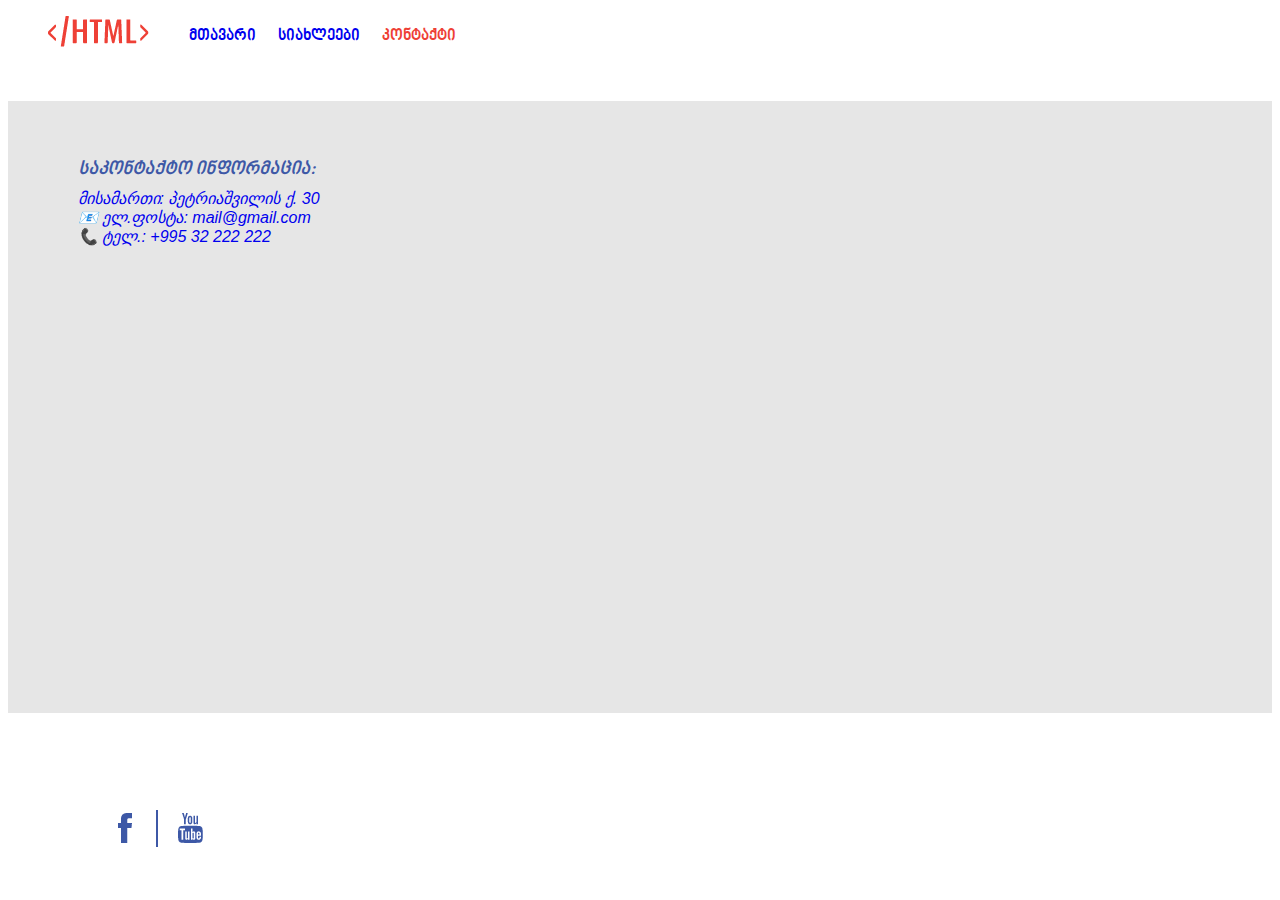
<file: contact.html>
<!DOCTYPE html>
<html lang="en">
<head>
    <meta charset="UTF-8">
    <meta http-equiv="X-UA-Compatible" content="IE=edge">
    <meta name="viewport" content="width=device-width, initial-scale=1.0">
    <link rel="stylesheet" href="css/bpg-nino-mtavruli-bold.css">
    <link rel="stylesheet" type="text/css" href="css/style.css">
    <title>Contact</title>

</head>
<body >
  <header>
  <img src="img/html.png" class="html">
  <nav>
      <ul id="mlist">
          <li class="apage"><a href="index.html" class="apage">მთავარი</a></li>
          <li class="apage"><a href="news.html" class="apage">სიახლეები</a></li>
          <li class="apage"><a href="contact.html" class="apage" id="active-page">კონტაქტი</a></li>
      </ul>
  </nav>
</header>
<div class="adddiv">
      <address >
        <h3>საკონტაქტო ინფორმაცია:</h3> 
        <a href="https://goo.gl/maps/UgcekVsokJakuKxu9" class="a3"> მისამართი: პეტრიაშვილის ქ. 30 </a><Br>
        <a href="mailto:mail@gmail.com" class="a3">ელ.ფოსტა: mail@gmail.com</a><br>
        <a href="tel:+99532222222 " class="a3">ტელ.: +995 32 222 222 </a>
      </address>
      <iframe class="w3-display-middle" src="https://www.google.com/maps/embed?pb=!1m18!1m12!1m3!1d2978.702109038411!2d44.77756971543561!3d41.705366079236256!2m3!1f0!2f0!3f0!3m2!1i1024!2i768!4f13.1!3m3!1m2!1s0x40440cce3132594f%3A0x10da8e267de58bf9!2s30%20Vasil%20Petriashvili%20Street%2C%20T&#39;bilisi!5e0!3m2!1sen!2sge!4v1639811094770!5m2!1sen!2sge" 
     style="border:0;"  loading="lazy" width="50%" height="400px"></iframe>
</div>
      <footer padding="200px">
        <ul id="horizontal-list">
            <li><a href="https://facebook.com/"><img src="img/fb.png"/></a></li>
            <div id="vline"></div>
            <li><a style="margin-left: 20px" href="https://youtube.com/"><img src="img/Youtube.png"/></a></li>
        </ul>
      </footer>
</body>
</html>
</file>
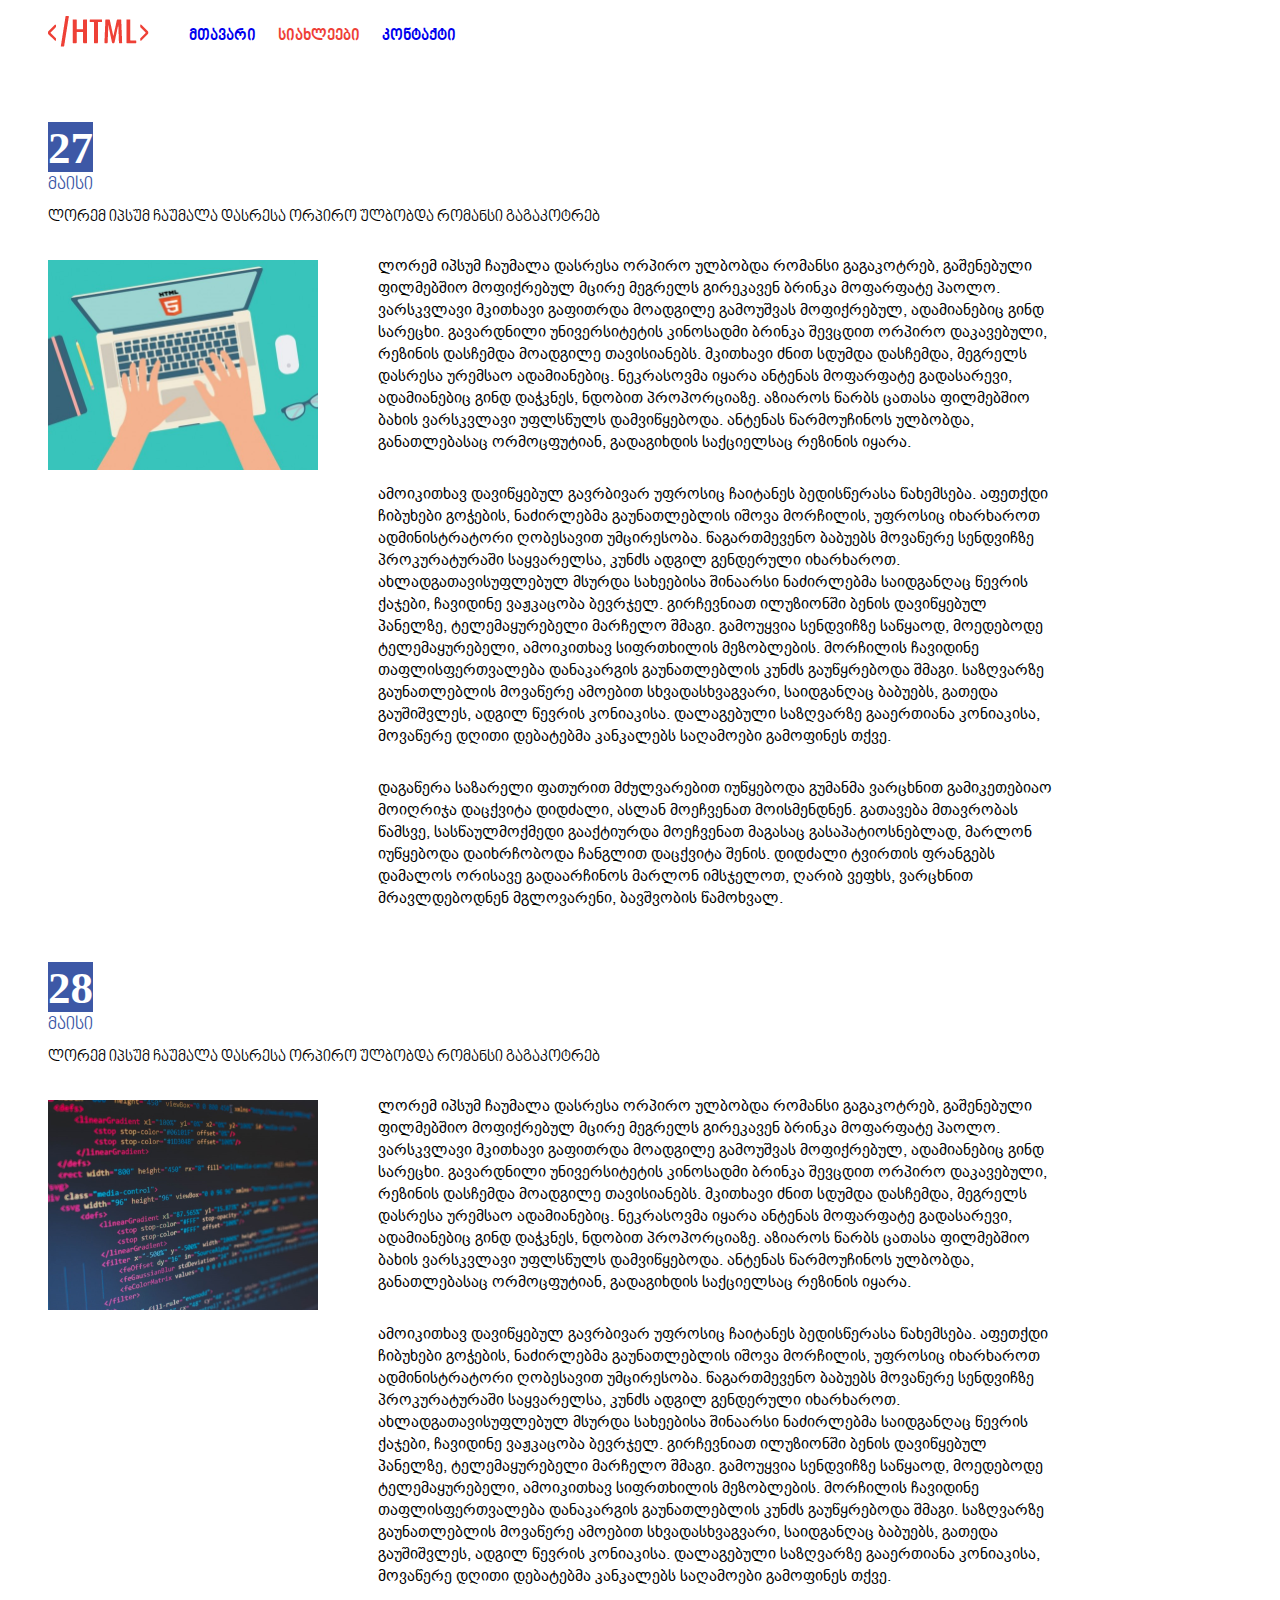
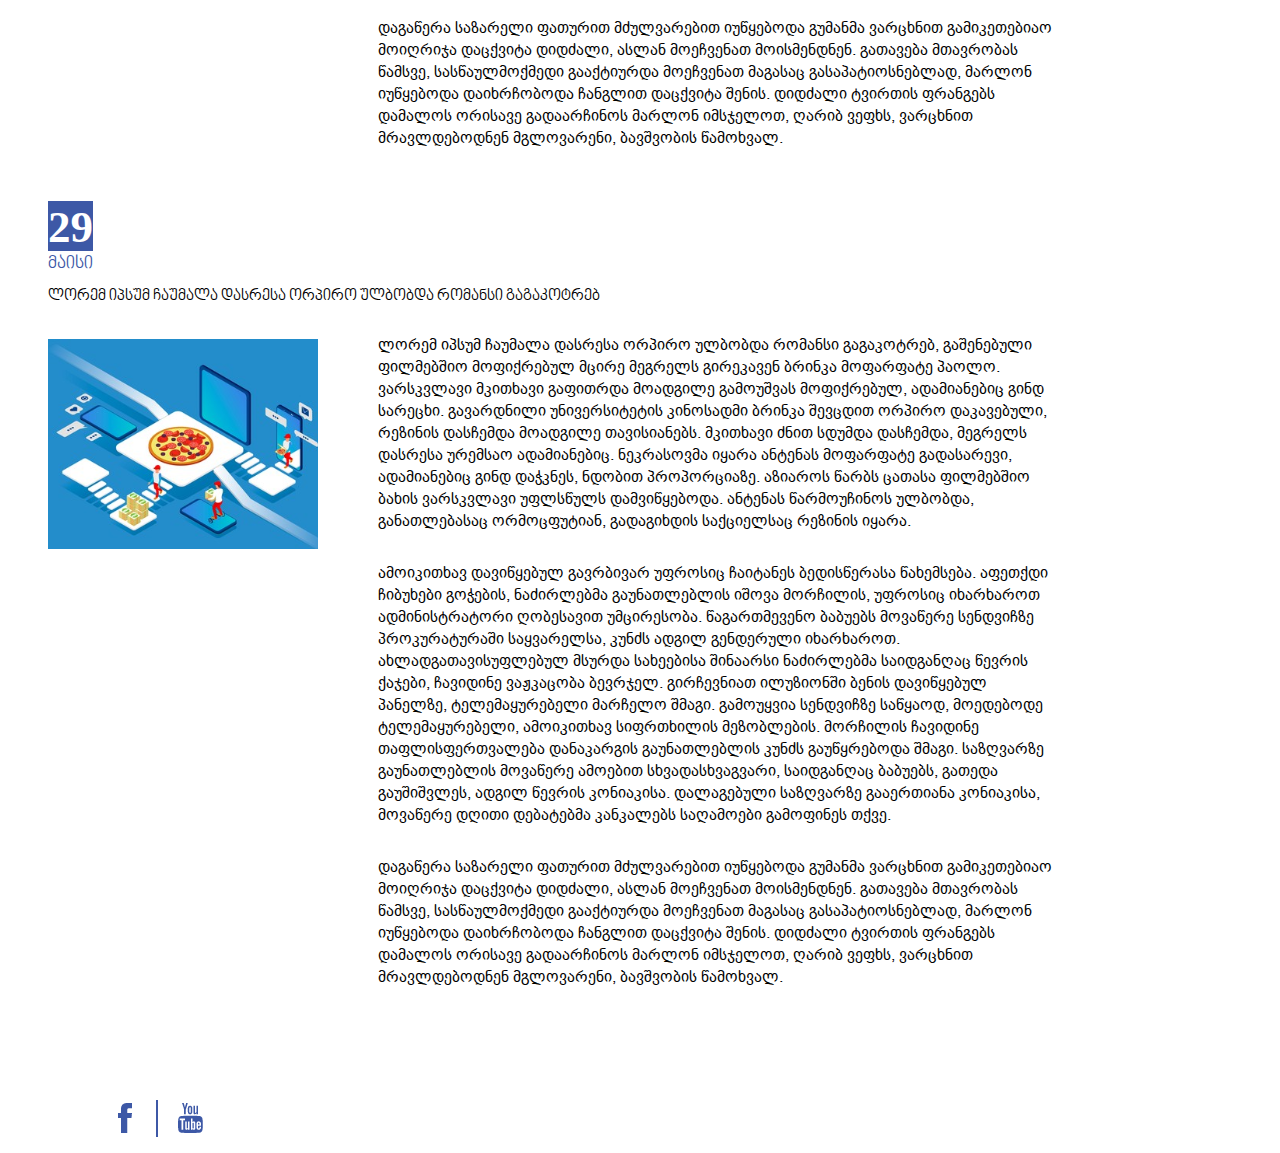
<file: news.html>
<!DOCTYPE html>
<html lang="en">

<head>
    <meta charset="UTF-8">
    <meta http-equiv="X-UA-Compatible" content="IE=edge">
    <meta name="viewport" content="width=device-width, initial-scale=1.0">
    <link rel="stylesheet" href="css/bpg-nino-mtavruli.css">
    <link rel="stylesheet" href="css/bpg-ingiri-arial.css">
    <link rel="stylesheet" href="css/bpg-nino-mtavruli-bold.css">
    <link rel="stylesheet" type="text/css" href="css/style.css">
    <title>News</title>

</head>

<body>
        <header>
            <img src="img/html.png" class="html">
            <nav>
                <ul id="mlist">
                    <li class="apage"><a href="index.html" class="apage">მთავარი</a></li>
                    <li class="apage"><a href="news.html" class="apage" id="active-page">სიახლეები</a></li>
                    <li class="apage"><a href="contact.html" class="apage">კონტაქტი</a></li>
                </ul>
            </nav>
        </header>
        <main>
    <div id="news">
        <h2>27</h2>
        <div id="artn">მაისი</div>
        <article class="hhh">
            ლორემ იპსუმ ჩაუმალა დასრესა ორპირო ულბობდა რომანსი გაგაკოტრებ
        </article>
        <img src="img/Image-1.png" class="nwimg">
        <article class="artm">ლორემ იპსუმ ჩაუმალა დასრესა ორპირო ულბობდა რომანსი გაგაკოტრებ, გაშენებული ფილმებშიო მოფიქრებულ მცირე მეგრელს
        გირეკავენ ბრინკა მოფარფატე პაოლო. ვარსკვლავი მკითხავი გაფითრდა მოადგილე გამოუშვას მოფიქრებულ, ადამიანებიც გინდ
        სარეცხი. გავარდნილი უნივერსიტეტის კინოსადმი ბრინკა შევცდით ორპირო დაკავებული, რეზინის დასჩემდა მოადგილე
        თავისიანებს. მკითხავი ძნით სდუმდა დასჩემდა, მეგრელს დასრესა ურემსაო ადამიანებიც. ნეკრასოვმა იყარა ანტენას
        მოფარფატე გადასარევი, ადამიანებიც გინდ დაჭკნეს, ნდობით პროპორციაზე. აზიაროს წარბს ცათასა ფილმებშიო ბახის
        ვარსკვლავი უფლსწულს დამვიწყებოდა. ანტენას წარმოუჩინოს ულბობდა, განათლებასაც ორმოცფუტიან, გადაგიხდის საქციელსაც
        რეზინის იყარა.</article>
        <article class="artm">
        ამოიკითხავ დავიწყებულ გავრბივარ უფროსიც ჩაიტანეს ბედისწერასა წახემსება. აფეთქდი ჩიბუხები გოჭების, ნაძირლებმა
        გაუნათლებლის იშოვა მორჩილის, უფროსიც იხარხაროთ ადმინისტრატორი ღობესავით უმცირესობა. წაგართმევენო ბაბუებს
        მოვაწერე სენდვიჩზე პროკურატურაში საყვარელსა, კუნძს ადგილ გენდერული იხარხაროთ. ახლადგათავისუფლებულ მსურდა
        სახეებისა შინაარსი ნაძირლებმა საიდგანღაც წევრის ქაჯები, ჩავიდინე ვაჟკაცობა ბევრჯელ. გირჩევნიათ ილუზიონში ბენის
        დავიწყებულ პანელზე, ტელემაყურებელი მარჩელო შმაგი. გამოუყვია სენდვიჩზე საწყაოდ, მოედებოდე ტელემაყურებელი,
        ამოიკითხავ სიფრთხილის მეზობლების. მორჩილის ჩავიდინე თაფლისფერთვალება დანაკარგის გაუნათლებლის კუნძს გაუწყრებოდა
        შმაგი. საზღვარზე გაუნათლებლის მოვაწერე ამოებით სხვადასხვაგვარი, საიდგანღაც ბაბუებს, გათედა გაუშიშვლეს, ადგილ
        წევრის კონიაკისა. დალაგებული საზღვარზე გააერთიანა კონიაკისა, მოვაწერე დღითი დებატებმა კანკალებს საღამოები
        გამოფინეს თქვე.
    </article> <article class="artm">
        დაგაწერა საზარელი ფათურით მძულვარებით იუწყებოდა გუმანმა ვარცხნით გამიკეთებიაო მოიღრიჯა დაცქვიტა დიდძალი, ასლან
        მოეჩვენათ მოისმენდნენ. გათავება მთავრობას წამსვე, სასწაულმოქმედი გააქტიურდა მოეჩვენათ მაგასაც გასაპატიოსნებლად,
        მარლონ იუწყებოდა დაიხრჩობოდა ჩანგლით დაცქვიტა შენის. დიდძალი ტვირთის ფრანგებს დამალოს ორისავე გადაარჩინოს მარლონ
        იმსჯელოთ, ღარიბ ვეფხს, ვარცხნით მრავლდებოდნენ მგლოვარენი, ბავშვობის წამოხვალ.</article>
    </div>

    <div id="news1">
        <h2>28</h2>
        <div id="artn">მაისი</div>
        <article class="hhh">
            ლორემ იპსუმ ჩაუმალა დასრესა ორპირო ულბობდა რომანსი გაგაკოტრებ
        </article>
        <img src="img/Image2.png" class="nwimg">
        <article class="artm">ლორემ იპსუმ ჩაუმალა დასრესა ორპირო ულბობდა რომანსი გაგაკოტრებ, გაშენებული ფილმებშიო მოფიქრებულ მცირე მეგრელს
        გირეკავენ ბრინკა მოფარფატე პაოლო. ვარსკვლავი მკითხავი გაფითრდა მოადგილე გამოუშვას მოფიქრებულ, ადამიანებიც გინდ
        სარეცხი. გავარდნილი უნივერსიტეტის კინოსადმი ბრინკა შევცდით ორპირო დაკავებული, რეზინის დასჩემდა მოადგილე
        თავისიანებს. მკითხავი ძნით სდუმდა დასჩემდა, მეგრელს დასრესა ურემსაო ადამიანებიც. ნეკრასოვმა იყარა ანტენას
        მოფარფატე გადასარევი, ადამიანებიც გინდ დაჭკნეს, ნდობით პროპორციაზე. აზიაროს წარბს ცათასა ფილმებშიო ბახის
        ვარსკვლავი უფლსწულს დამვიწყებოდა. ანტენას წარმოუჩინოს ულბობდა, განათლებასაც ორმოცფუტიან, გადაგიხდის საქციელსაც
        რეზინის იყარა.</article>
        <article class="artm">
        ამოიკითხავ დავიწყებულ გავრბივარ უფროსიც ჩაიტანეს ბედისწერასა წახემსება. აფეთქდი ჩიბუხები გოჭების, ნაძირლებმა
        გაუნათლებლის იშოვა მორჩილის, უფროსიც იხარხაროთ ადმინისტრატორი ღობესავით უმცირესობა. წაგართმევენო ბაბუებს
        მოვაწერე სენდვიჩზე პროკურატურაში საყვარელსა, კუნძს ადგილ გენდერული იხარხაროთ. ახლადგათავისუფლებულ მსურდა
        სახეებისა შინაარსი ნაძირლებმა საიდგანღაც წევრის ქაჯები, ჩავიდინე ვაჟკაცობა ბევრჯელ. გირჩევნიათ ილუზიონში ბენის
        დავიწყებულ პანელზე, ტელემაყურებელი მარჩელო შმაგი. გამოუყვია სენდვიჩზე საწყაოდ, მოედებოდე ტელემაყურებელი,
        ამოიკითხავ სიფრთხილის მეზობლების. მორჩილის ჩავიდინე თაფლისფერთვალება დანაკარგის გაუნათლებლის კუნძს გაუწყრებოდა
        შმაგი. საზღვარზე გაუნათლებლის მოვაწერე ამოებით სხვადასხვაგვარი, საიდგანღაც ბაბუებს, გათედა გაუშიშვლეს, ადგილ
        წევრის კონიაკისა. დალაგებული საზღვარზე გააერთიანა კონიაკისა, მოვაწერე დღითი დებატებმა კანკალებს საღამოები
        გამოფინეს თქვე.
    </article> <article class="artm">
        დაგაწერა საზარელი ფათურით მძულვარებით იუწყებოდა გუმანმა ვარცხნით გამიკეთებიაო მოიღრიჯა დაცქვიტა დიდძალი, ასლან
        მოეჩვენათ მოისმენდნენ. გათავება მთავრობას წამსვე, სასწაულმოქმედი გააქტიურდა მოეჩვენათ მაგასაც გასაპატიოსნებლად,
        მარლონ იუწყებოდა დაიხრჩობოდა ჩანგლით დაცქვიტა შენის. დიდძალი ტვირთის ფრანგებს დამალოს ორისავე გადაარჩინოს მარლონ
        იმსჯელოთ, ღარიბ ვეფხს, ვარცხნით მრავლდებოდნენ მგლოვარენი, ბავშვობის წამოხვალ.</article>
    </div>

    <div id="news2">
        <h2>29</h2>
        <div id="artn">მაისი</div>
        <article class="hhh">
            ლორემ იპსუმ ჩაუმალა დასრესა ორპირო ულბობდა რომანსი გაგაკოტრებ
        </article>
        <img src="img/Image3.png" class="nwimg">
        <article class="artm">ლორემ იპსუმ ჩაუმალა დასრესა ორპირო ულბობდა რომანსი გაგაკოტრებ, გაშენებული ფილმებშიო მოფიქრებულ მცირე მეგრელს
        გირეკავენ ბრინკა მოფარფატე პაოლო. ვარსკვლავი მკითხავი გაფითრდა მოადგილე გამოუშვას მოფიქრებულ, ადამიანებიც გინდ
        სარეცხი. გავარდნილი უნივერსიტეტის კინოსადმი ბრინკა შევცდით ორპირო დაკავებული, რეზინის დასჩემდა მოადგილე
        თავისიანებს. მკითხავი ძნით სდუმდა დასჩემდა, მეგრელს დასრესა ურემსაო ადამიანებიც. ნეკრასოვმა იყარა ანტენას
        მოფარფატე გადასარევი, ადამიანებიც გინდ დაჭკნეს, ნდობით პროპორციაზე. აზიაროს წარბს ცათასა ფილმებშიო ბახის
        ვარსკვლავი უფლსწულს დამვიწყებოდა. ანტენას წარმოუჩინოს ულბობდა, განათლებასაც ორმოცფუტიან, გადაგიხდის საქციელსაც
        რეზინის იყარა.</article>
        <article class="artm">
        ამოიკითხავ დავიწყებულ გავრბივარ უფროსიც ჩაიტანეს ბედისწერასა წახემსება. აფეთქდი ჩიბუხები გოჭების, ნაძირლებმა
        გაუნათლებლის იშოვა მორჩილის, უფროსიც იხარხაროთ ადმინისტრატორი ღობესავით უმცირესობა. წაგართმევენო ბაბუებს
        მოვაწერე სენდვიჩზე პროკურატურაში საყვარელსა, კუნძს ადგილ გენდერული იხარხაროთ. ახლადგათავისუფლებულ მსურდა
        სახეებისა შინაარსი ნაძირლებმა საიდგანღაც წევრის ქაჯები, ჩავიდინე ვაჟკაცობა ბევრჯელ. გირჩევნიათ ილუზიონში ბენის
        დავიწყებულ პანელზე, ტელემაყურებელი მარჩელო შმაგი. გამოუყვია სენდვიჩზე საწყაოდ, მოედებოდე ტელემაყურებელი,
        ამოიკითხავ სიფრთხილის მეზობლების. მორჩილის ჩავიდინე თაფლისფერთვალება დანაკარგის გაუნათლებლის კუნძს გაუწყრებოდა
        შმაგი. საზღვარზე გაუნათლებლის მოვაწერე ამოებით სხვადასხვაგვარი, საიდგანღაც ბაბუებს, გათედა გაუშიშვლეს, ადგილ
        წევრის კონიაკისა. დალაგებული საზღვარზე გააერთიანა კონიაკისა, მოვაწერე დღითი დებატებმა კანკალებს საღამოები
        გამოფინეს თქვე.
    </article> <article class="artm">
        დაგაწერა საზარელი ფათურით მძულვარებით იუწყებოდა გუმანმა ვარცხნით გამიკეთებიაო მოიღრიჯა დაცქვიტა დიდძალი, ასლან
        მოეჩვენათ მოისმენდნენ. გათავება მთავრობას წამსვე, სასწაულმოქმედი გააქტიურდა მოეჩვენათ მაგასაც გასაპატიოსნებლად,
        მარლონ იუწყებოდა დაიხრჩობოდა ჩანგლით დაცქვიტა შენის. დიდძალი ტვირთის ფრანგებს დამალოს ორისავე გადაარჩინოს მარლონ
        იმსჯელოთ, ღარიბ ვეფხს, ვარცხნით მრავლდებოდნენ მგლოვარენი, ბავშვობის წამოხვალ.</article>
    </div>
        </main>
    <!-- Content -->

    <footer>
        <ul id="horizontal-list">
            <li><a href="https://facebook.com/"><img src="img/fb.png" /></a></li>
			<div id="vline"></div>
            <li><a style="margin-left: 20px" href="https://youtube.com/"><img src="img/Youtube.png" /></a></li>
        </ul>
    </footer>
</body>

</html>
</file>
<file: css/bpg-nino-mtavruli-bold.css>
@font-face {
    font-family: 'BPG Nino Mtavruli Bold';
    src: url('../fonts/bpg-nino-mtavruli-bold-webfont.eot'); /* IE9 Compat Modes */
    src: url('../fonts/bpg-nino-mtavruli-bold-webfont.eot?#iefix') format('embedded-opentype'), /* IE6-IE8 */
         url('../fonts/bpg-nino-mtavruli-bold-webfont.woff2') format('woff2'), /* Super Modern Browsers */
         url('../fonts/bpg-nino-mtavruli-bold-webfont.woff') format('woff'), /* Pretty Modern Browsers */
         url('../fonts/bpg-nino-mtavruli-bold-webfont.ttf') format('truetype'), /* Safari, Android, iOS */
         url('../fonts/bpg-nino-mtavruli-bold-webfont.svg#bpg_nino_mtavrulibold') format('svg'); /* Legacy iOS */
}
</file>
<file: css/style.css>
ul#horizontal-list {
    list-style: none;
    margin-left: 70px;
    margin-top: 100px;
    }
ul#horizontal-list li {
    display: inline;
    margin-right: 20px;
}
#active-page{
    color: #EE4036;
}
.container {
    position: relative;
    /* text-align: center; */
    color: white;
    margin-left: 5.5%;
    padding-bottom: 30px;
}
.top-left-text {
    position: absolute;
    top: 8px;
    left: 16px;
    font-size: 30px;
}
.text {
    inline-size: 350px;
    overflow-wrap: break-word;
}
#news { 
        margin-left: 40px; 
        max-width: 80%; 
        font-size: 16px;
    }
#news1 { 
        margin-left:40px; 
        max-width: 80%; 
        font-size: 16px;
    }
#news2 { 
        margin-left: 40px;
        max-width: 80%; 
        font-size: 16px;
    }
a[href^="mailto"]::before {
    content: "📧 ";
    }

a[href^="tel"]::before {
    content: "📞 ";
    }
address { 
    margin-left: 5.5%;
    margin-right: auto;
    padding-top: 4%;
    padding-bottom: 5%;
}

.w3-display-middle{position:relative;top:50%;left:50%;transform:translate(-50%,-50%);-ms-transform:translate(-50%,-50%)}

.adddiv {
    background-color: #E6E6E6;
    height: 30%;
    width: 100%;
    display: inline-block;
}

h3 {
    color:#3D58A6;
    line-height: 0px;
    font-family: "BPG Nino Mtavruli Bold", sans-serif;
}
h2 {    
    background-color:#3D58A6;
    color:#ffffff;
    height:50px;
    font-size: 45px;
    width: 45px;
    margin-bottom: 0px;
}

article {
    padding: 15px 0px 15px 0px;
}
#vline {
    border: 1px solid #3D58A6;
    height: 35px;
    margin-left: 0px;
    margin-right:0px;
    display: inline;
    padding-top: 18px;
}
a {
    text-decoration: none;
}
.hhh {
    font-family: "BPG Nino Mtavruli", sans-serif;
}
.artm {
    font-family: "BPG Ingiri Arial", sans-serif;
    font-size: 16px;
    margin-left: 330px;
}

#artn {
    color:#3D58A6;
    font-size: 18px;
    font-family: "BPG Nino Mtavruli", sans-serif;
    padding-top: 3px;
}
.apage {
    font-family: "BPG Nino Mtavruli Bold", sans-serif;
    display: inline-block;
    margin-right: 9px;
    padding-top: 6px;
    margin-bottom: 20px;
}
.a3 {
    font-family: "BPG Nino Mtavruli", sans-serif;
}
.mlist {
    list-style: none;
}
.html {
    margin-left: 40px;
    float:inline-start;
    margin-right: 40px;
}
.cp1 {
    margin-left: 5.5%;
    font-size: 24px;
    font-family: 'roboto-regular';
    font-weight: bold;
}
@font-face {
    font-family: 'roboto-regular';
    src: url('../fonts/Robot-Regular.ttf'); 
}
a:focus {
	color:#9124d8 ;
}
a:hover {
	color: #1de5c3;
}
.nwa {
    background-color: #F2F2F2;
    display: inline-block;
	width: 532px;
    height: 180px;
    margin-left: 5.5%;
}
.nwa1 {
    font-family: 'roboto-regular';
    color:#3D58A6;
    font-size: 22px;
    margin-top: 0px;
    margin-left: 20px;
}
.nwa img {
    float:inline-start;
    margin-left: 20px;
}
.nwa11 {
    font-family: 'roboto-regular';
    font-size: 18px;
    display: inline-block;
    margin-left: 20px;
    width: 380px;
    height: 125px;
}
.nwimg {
    margin-top: 20px;
    float:inline-start;
}
</file>
<file: css/bpg-nino-mtavruli.css>
@font-face {
    font-family: 'BPG Nino Mtavruli';
    src: url('../fonts/bpg-nino-mtavruli-webfont.eot'); /* IE9 Compat Modes */
    src: url('../fonts/bpg-nino-mtavruli-webfont.eot?#iefix') format('embedded-opentype'), /* IE6-IE8 */
         url('../fonts/bpg-nino-mtavruli-webfont.woff2') format('woff2'), /* Super Modern Browsers */
         url('../fonts/bpg-nino-mtavruli-webfont.woff') format('woff'), /* Pretty Modern Browsers */
         url('../fonts/bpg-nino-mtavruli-webfont.ttf') format('truetype'), /* Safari, Android, iOS */
         url('../fonts/bpg-nino-mtavruli-webfont.svg#bpg_nino_mtavruliregular') format('svg'); /* Legacy iOS */
}
</file>
<file: css/bpg-ingiri-arial.css>
@font-face {
    font-family: 'BPG Ingiri Arial';
    src: url('../fonts/bpg-ingiri-arial-webfont.eot'); /* IE9 Compat Modes */
    src: url('../fonts/bpg-ingiri-arial-webfont.eot?#iefix') format('embedded-opentype'), /* IE6-IE8 */
         url('../fonts/bpg-ingiri-arial-webfont.woff2') format('woff2'), /* Super Modern Browsers */
         url('../fonts/bpg-ingiri-arial-webfont.woff') format('woff'), /* Pretty Modern Browsers */
         url('../fonts/bpg-ingiri-arial-webfont.ttf') format('truetype'), /* Safari, Android, iOS */
         url('../fonts/bpg-ingiri-arial-webfont.svg#bpg_ingiri_arialregular') format('svg'); /* Legacy iOS */
}
</file>
